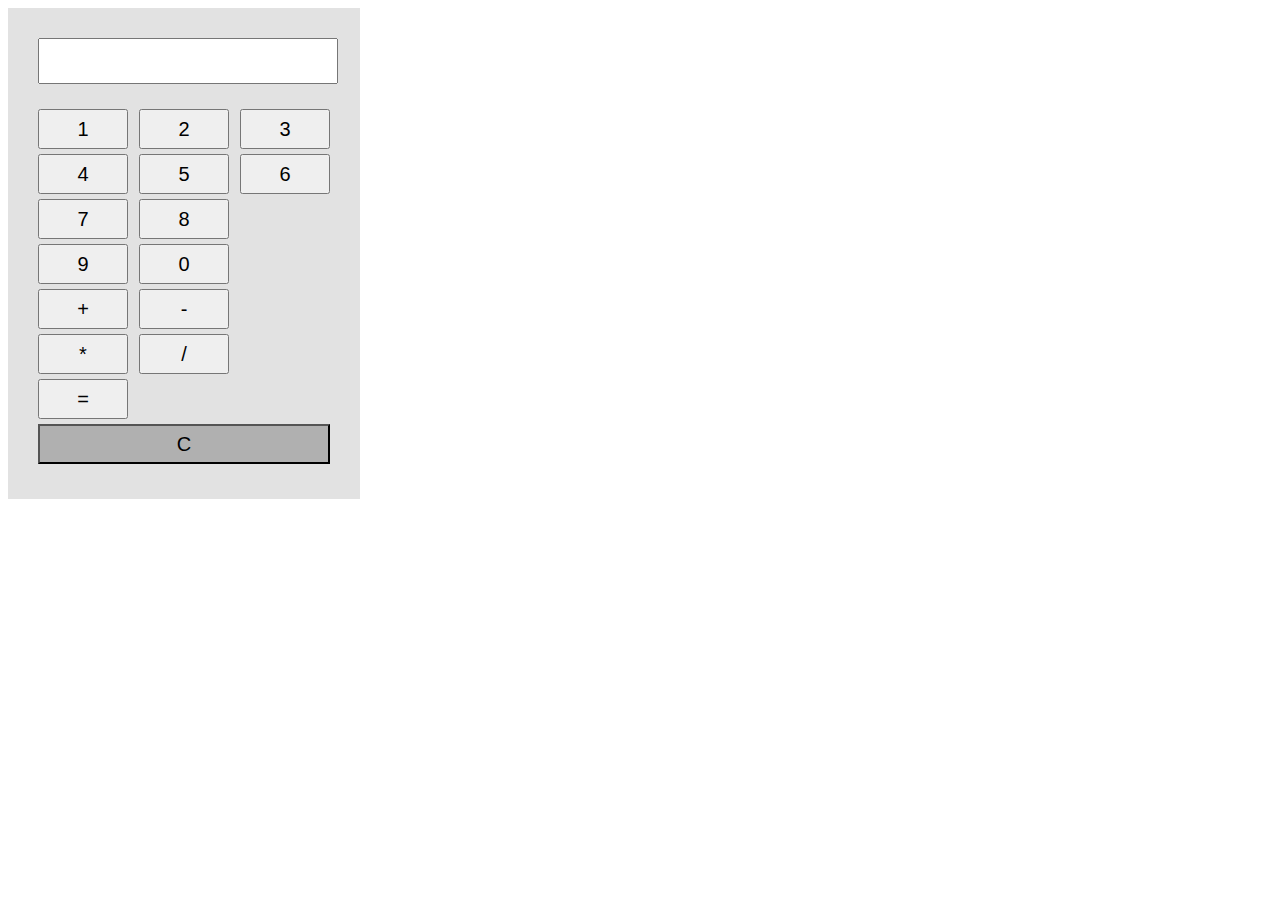
<file: javascript Calculator/index.html>
<!DOCTYPE html>
<html lang="en">
<head>
    <meta charset="UTF-8">
    <title>Javascript calculator</title>
    <link rel="stylesheet" href="style.css">
</head>
<body>
    
       
    <div class="container">
        <input type="text" id="display">     

        <div class="button-container">
            <input type="button" value="1" id="but" onclick="clicked(1)">
            <input type="button" value="2" id="but" onclick="clicked(2)">
            <input type="button" value="3" id="but" class="last" onclick="clicked(3)">
            <input type="button" value="4" id="but" onclick="clicked(4)">
            <input type="button" value="5" id="but" onclick="clicked(5)">
            <input type="button" value="6" id="but" class="last" onclick="clicked(6)">
            <input type="button" value="7" id="but" onclick="clicked(7)">
            <input type="button" value="8" id="but" onclick="clicked(8)">
            <input type="button" value="9" id="but" onclick="clicked(9)">
            <input type="button" value="0" id="but" onclick="clicked(0)">
            <input type="button" value="+" id="plus" onclick="operatorVal('+')">
            <input type="button" value="-" id="minus" onclick="operatorVal('-')">
            <input type="button" value="*" id="multi" onclick="operatorVal('*')">
            <input type="button" value="/" id="divide" onclick="operatorVal('/')">
            <input type="button" value="=" id="calculate" onclick="calculate()">
            <input type="button" value="C" id="clear" onclick="clearDisplay()">

        </div>
    
    </div>
    <script src="script.js"></script>
</body>
</html>
</file>
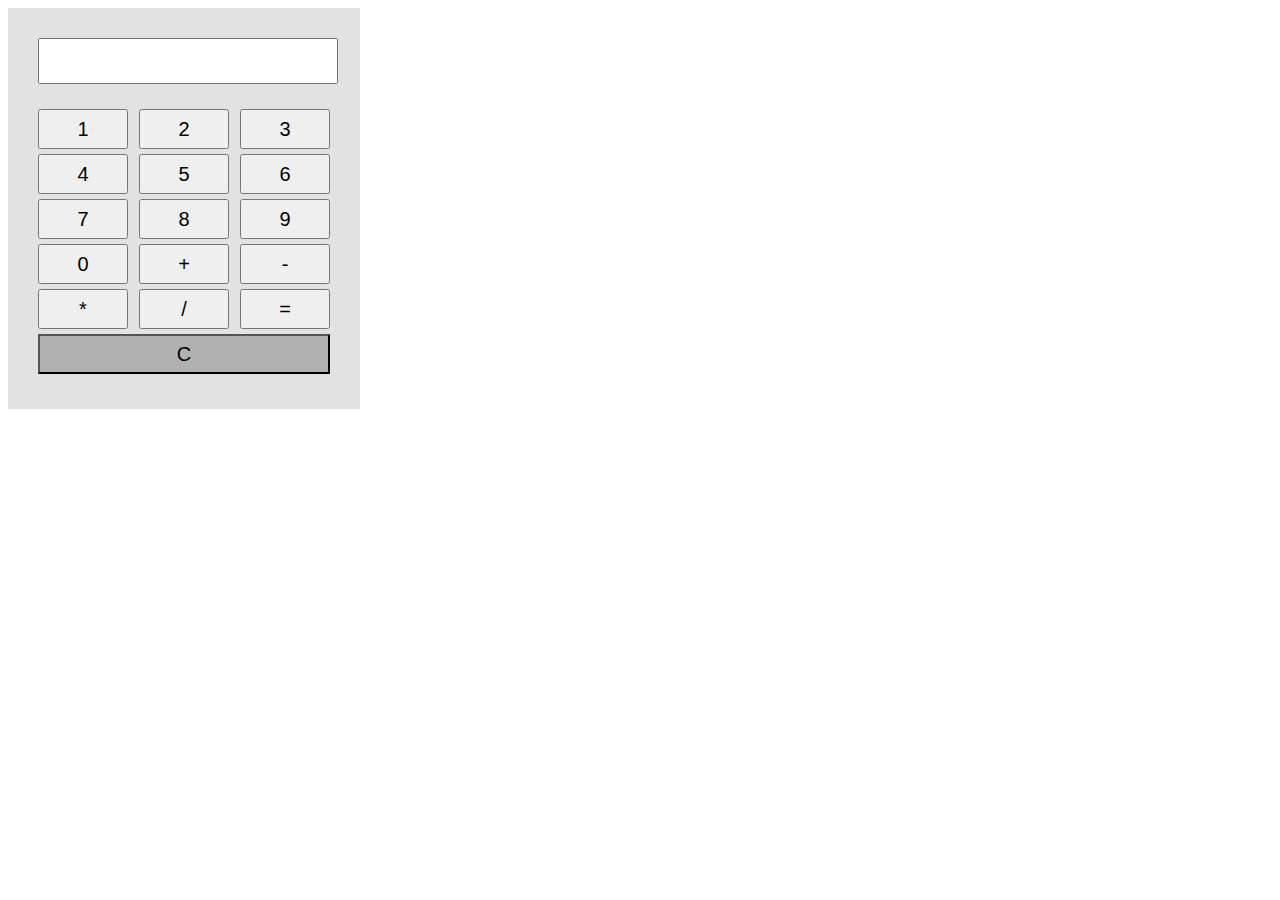
<file: javascript Calculator/index1.html>
<!DOCTYPE html>
<html lang="en">
<head>
    <meta charset="UTF-8">
    <title>Javascript calculator</title>
    <link rel="stylesheet" href="style.css">
</head>
<body>
    
       
    <div class="container">
        <input type="text" id="display">     

        <div class="button-container">
            <input type="button" value="1" id="but" onclick="clicked(1)">
            <input type="button" value="2" id="but" onclick="clicked(2)">
            <input type="button" value="3" id="but" class="last" onclick="clicked(3)">
            <input type="button" value="4" id="but" onclick="clicked(4)">
            <input type="button" value="5" id="but" onclick="clicked(5)">
            <input type="button" value="6" id="but" class="last" onclick="clicked(6)">
            <input type="button" value="7" id="but" onclick="clicked(7)">
            <input type="button" value="8" id="but" onclick="clicked(8)">
            <input type="button" value="9" id="but" class="last" onclick="clicked(9)">
            <input type="button" value="0" id="but" onclick="clicked(0)">
            <input type="button" value="+" id="plus" onclick="operatorVal('+')">
            <input type="button" value="-" id="minus" class="last" onclick="operatorVal('-')">
            <input type="button" value="*" id="multi" onclick="operatorVal('*')">
            <input type="button" value="/" id="divide" onclick="operatorVal('/')">
            <input type="button" value="=" id="calculate" class="last" onclick="calculate()">
            <input type="button" value="C" id="clear" class="last" onclick="clearDisplay()">

        </div>
    
    </div>
    <script src="script.js"></script>
</body>
</html>
</file>
<file: javascript Calculator/style.css>
.container{
 width:292px;
 padding:30px;
 background-color:#E2E2E2;

}

.button-container{
 width: 292px;
 margin-top:20px;
}

input{
    height:40px;
    width:90px;
    margin-bottom:5px;
    margin-right:7px;
    font-size: 20px;
}

.last{
 margin-right:0px;
}

input#display{
 width:100%
}

input#clear{
    width:100%;
    background-color: #B0B0B0;
}
</file>
